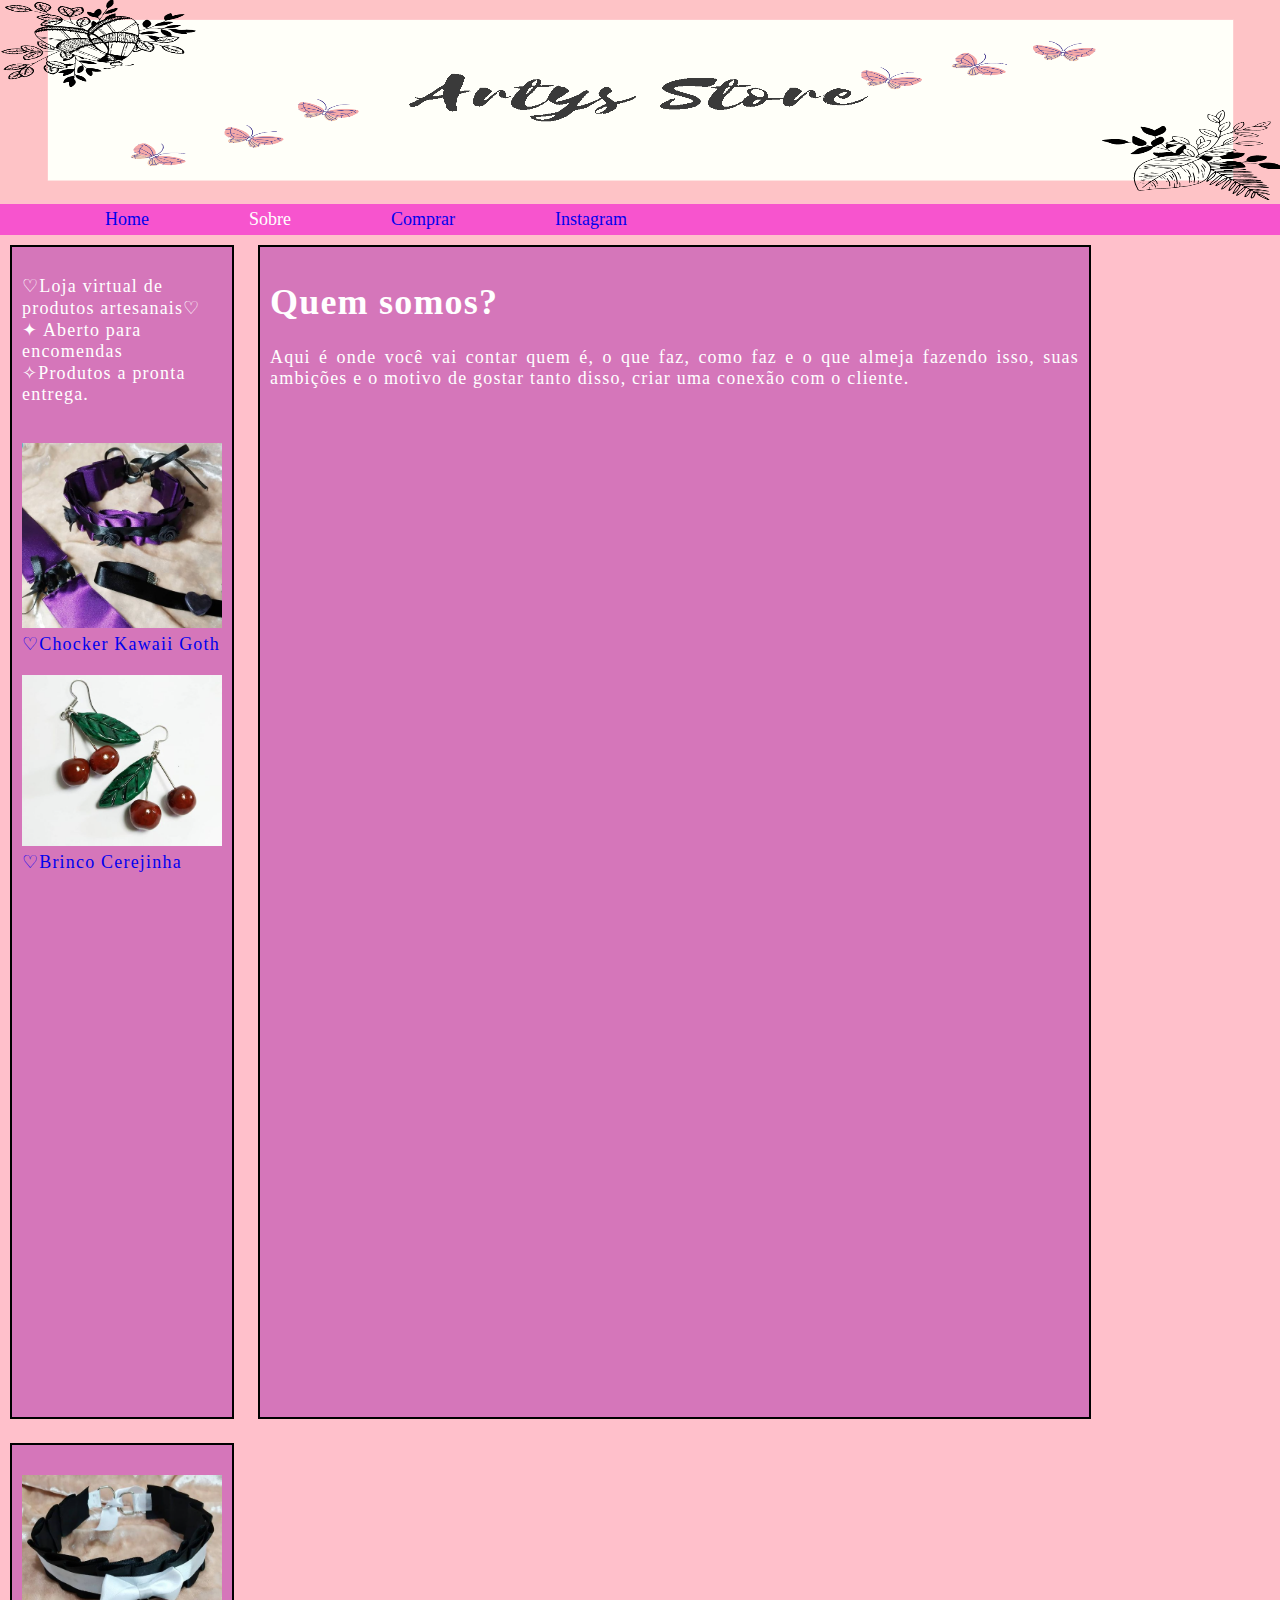
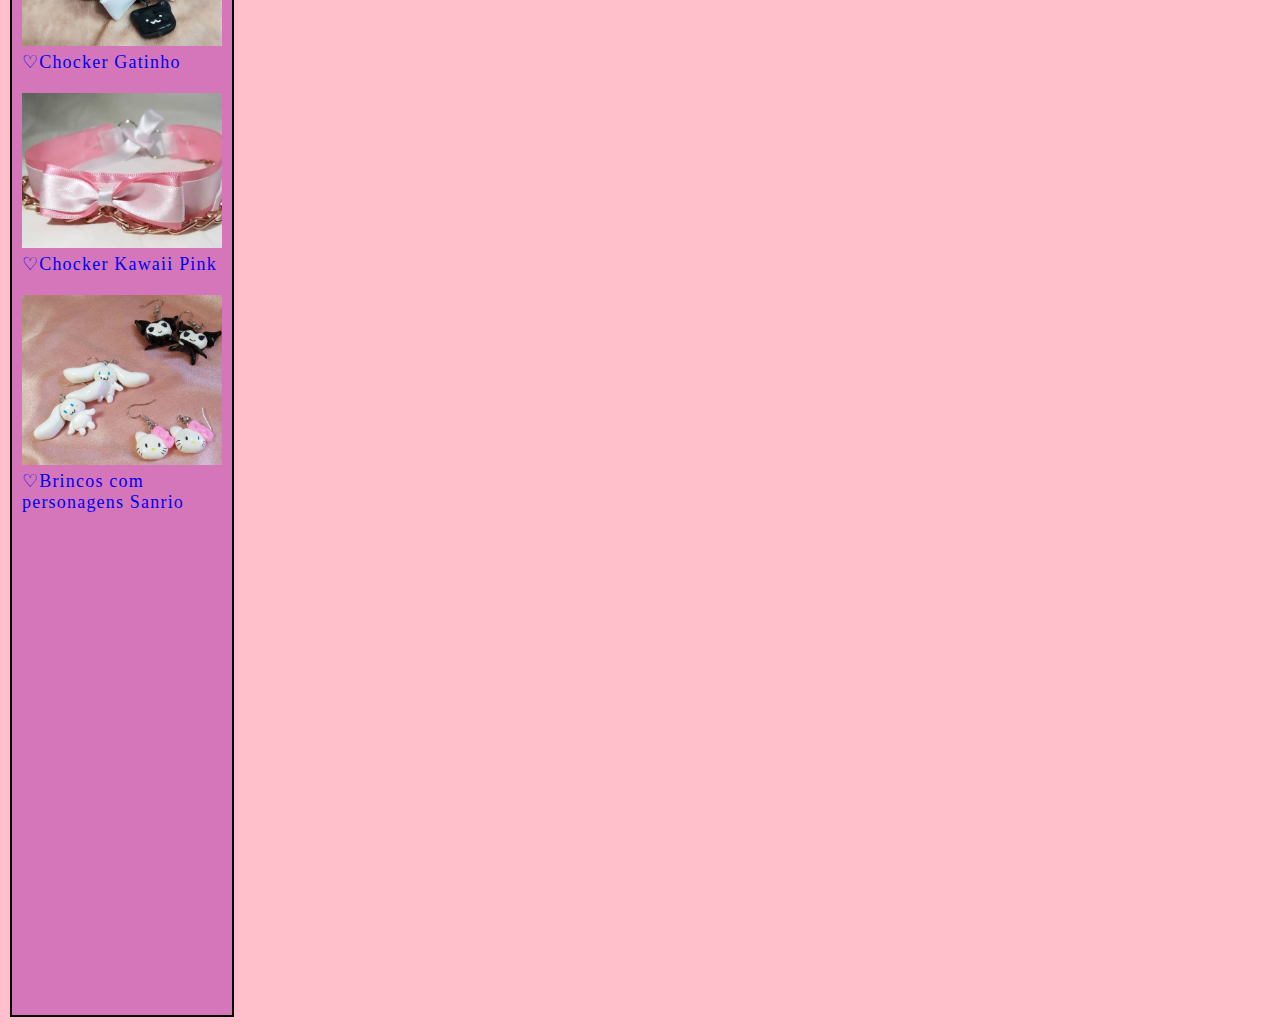
<file: sobre.html>
<!DOCTYPE html>
<html>
<head>
	<title>Artys</title>
	<meta charset="utf-8">
	<meta name="viewport" content="widht=device-widht, initial-scale=1.0">
	<link href="style.css" rel="stylesheet">
</head>
<body>
<img src="ArtysNew.png" width="100%" height="200">
	<div class="header">
		   <ul class="menu">
			   <li><a href="index.html">Home</a></li>
			   <li>Sobre</li>
			   <li><a href="https://shopee.com.br/shop/252258513/">Comprar</a></li>
			   <li><a href="https://www.instagram.com/artysstore_/">Instagram</a></li>
		   </ul>
	</div>
	<div id="borda1">
		<p>♡Loja virtual de produtos artesanais♡<br>
                ✦ Aberto para encomendas<br>
                ✧Produtos a pronta entrega.</p>
                <a href="https://shopee.com.br/Choker-gargantilha-purple-rose-i.252258513.6365562601"><img class="b1" src="imagens/Chocker-goth.png">♡Chocker Kawaii Goth</a>
                <a href="https://shopee.com.br/Brincos-de-frutas-morango-cereja-e-laranja-i.252258513.5560246220"><img class="b1" src="imagens/Brinco-serejinha.png">♡Brinco Cerejinha</a>
	</div>
	<div id="borda4">
		     <h1>Quem somos?</h1>
		     <p id="justify">Aqui é onde você vai contar quem é, o que faz, como faz e o que almeja fazendo isso, suas ambições e o motivo de gostar tanto disso, criar uma conexão com o cliente.</p>
	</div>
	<div id="borda3">
		<a href="https://shopee.com.br/Choker-gargantilha-gatinho-i.252258513.5962002384"><img class="b1" src="imagens/Chocker-cat.png">♡Chocker Gatinho</a>
                <a href="https://shopee.com.br/Choker-gargantilha-kawaii-pastel-pink-i.252258513.3662815760"><img class="b1" src="imagens/artys-gargantilha.png">♡Chocker Kawaii Pink</a>
                <a href="https://shopee.com.br/Brincos-Sanrio-Cinnamoroll-cute-i.252258513.5367527113"><img class="b1" src="imagens/Brincos.png">♡Brincos com personagens Sanrio</a>
	</div>



</body>
</html>
</file>
<file: style.css>
body{
    margin: 0;
    padding: 0;
    background-color: pink;
}
.header{
	overflow: hidden;
	margin: auto;
	width: 99.25%;
	background:#F754CE;
	padding: 5px;
	font-size: 18px;
}
.menu{
	list-style: none;
	margin: 0;
	padding: 0;
}
li{
	float: left;
	color: white;
	margin-left: 100px;
}
#borda1{
	color: white;
	font-size: 18px;
	display: inline-block;
	border: 2px solid black;
	overflow: auto;
	height: 1150px;
	width: 200px;
	padding: 10px;
	margin: 10px;
	background-color: #D576BA;
	letter-spacing: 1.2px;
}
.borda2{
	position:absolute;
	color: white;
	font-size: 18px;
	display: inline-block;
	border: 2px solid black;
	overflow: auto;
	height: 1150x;
	width: 1055px;
	padding: 10px;
	margin: 10px;
	background-color: #D576BA;
	letter-spacing: 1.2px;
}
#borda3{
	color: white;
	font-size: 18px;
	display: inline-block;
	border: 2px solid black;
	overflow: auto;
	height: 1150px;
	width: 200px;
	padding: 10px;
	margin: 10px;
	background-color: #D576BA;
	letter-spacing: 1.2px;
}
#borda4{
	color: white;
	font-size: 18px;
	display: inline-block;
	border: 2px solid black;
	overflow: auto;
	height: 1150px;
	width: 809px;
	padding: 10px;
	margin: 10px;
	background-color: #D576BA;
	letter-spacing: 1.2px;
}
#justify{
	text-align: justify;
}
a:visited{
	color: white;
}
a{
	text-decoration: none;
}
.b1{
    width: 200px;
    margin-top: 20px;
}
}
#color{
	color: #298A08;
}
#av{display: block; margin-bottom: 10px;}

@media screen and (max-width: 500px){
	video{
		width: 350px;
	}
	.header{
		width: 390px;
	}
	.b1{
		width: 100px;
	}
	#borda1{
		display: block;
		width: 370px;
		height: 480px;
	}
	.borda2{
		width: 370px;
		height: 1200x;
	}
	#borda4{
		width: 370px;
		height: 1000px;
	}
	#borda3{
		display: block;
		width: 370px;
		height: 480px;
	}
	a{
		color: white;
		text-decoration: none;
	}
	li{
		margin-left: 30px;
		text-align: center;
		padding: 0;
	}
}
</file>
